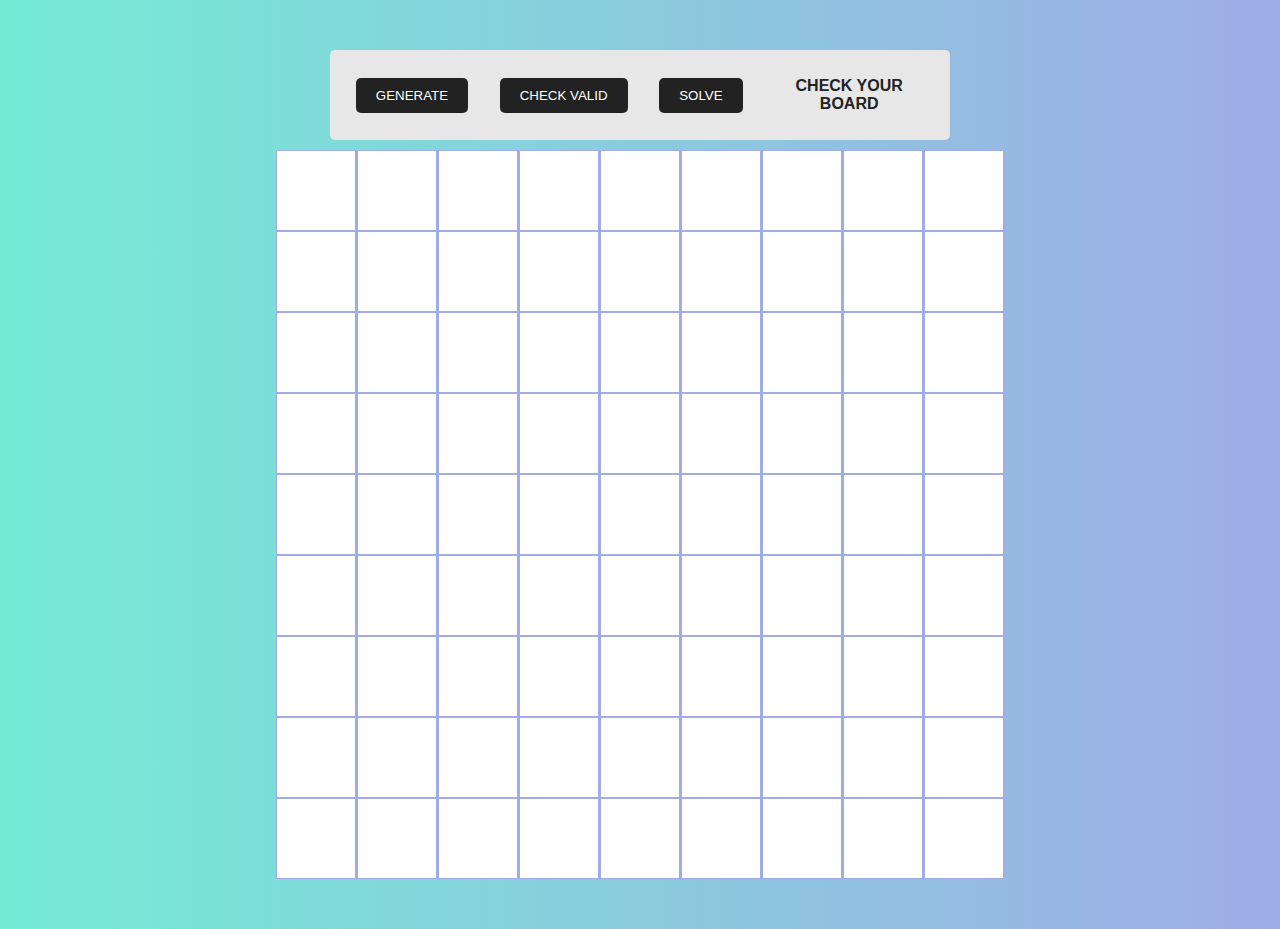
<file: index.html>
<!DOCTYPE html>
<html lang="pl">
<head>
    <meta charset="UTF-8">
    <meta http-equiv="X-UA-Compatible" content="IE=edge">
    <meta name="viewport" content="width=device-width, initial-scale=1.0">
    <title>Document</title>
    <link rel="stylesheet" href="style.css">
    <script defer src="app.js"></script>
</head>
<body>
    <div class="settings">
        <input id="submit-btn" type="button" value="GENERATE">
        <input id="check-btn" type="button" value="CHECK VALID">
        <input id="solve-btn" type="button" value="SOLVE">
        <div class="validation-box">
            <span id="validation-result" class="default">CHECK YOUR BOARD</span>
        </div>
    </div>
    <div class="gameboard" id="gameboard"></div>
</body>
</html>
</file>
<file: style.css>
*{
    margin: 0;
    padding: 0;
}
body{
    background-color: #74EBD5;
    background-image: linear-gradient(90deg, #74EBD5 0%, #9FACE6 100%);
    color: #fff;
    flex-direction: column;
    font-family: Verdana, Geneva, Tahoma, sans-serif;
    display: flex;
    align-items: center;
}
.settings{
    margin-top: 50px;
    display: flex;
    justify-content: space-around;
    align-items: center;
    min-width: 250px;
    width: 100%;
    max-width: 600px;
    padding: 20px 10px;
    background-color: #e7e7e7;
    border-radius: 5px;
}
.settings input{
    padding: 10px 20px;
    border-radius: 5px;
    border:0px;
    background-color: #222;
    color:#fff;
}
.gameboard{
    margin: 10px 0px 50px 0px;
    width: 729px;
    height: 729px;
    background-color: #9FACE6;
    display: grid;
    grid-template-columns: repeat(9, 1fr);
    justify-content: center;
    align-items: center;
    border-radius: 5px;
}
.gameboard input{
    width: 78.5px;
    height: 78.5px;
    text-align: center;
    border:1px solid #9FACE6;
    font-size: 40px;
}
input:focus{
    outline: none;
}
.settings input:focus{
    background-color: #aa7628;
}
.gameboard input:focus{
    background-color: #faebd7;
}
input::-webkit-outer-spin-button,
input::-webkit-inner-spin-button {
  -webkit-appearance: none;
  margin: 0;
}
.validation-box{
    width: 150px;
    height: 50px;
    display: flex;
    justify-content: center;
    align-items: center;
}
.default{
    font-weight: 600;
    color: #222;
}
#validation-result{
    text-align: center;
}
.valid{
    color:#2e7d00
}
.invalid{
    color: #BD0000;
}
.verifying{
    color:#b18713;
}
.checking{
    background-color: #65e2e2;
}
.mistake{
    background-color: #b15858;
}
.running{
    pointer-events: none;
}
.completed{
    pointer-events: auto;
}
</file>
